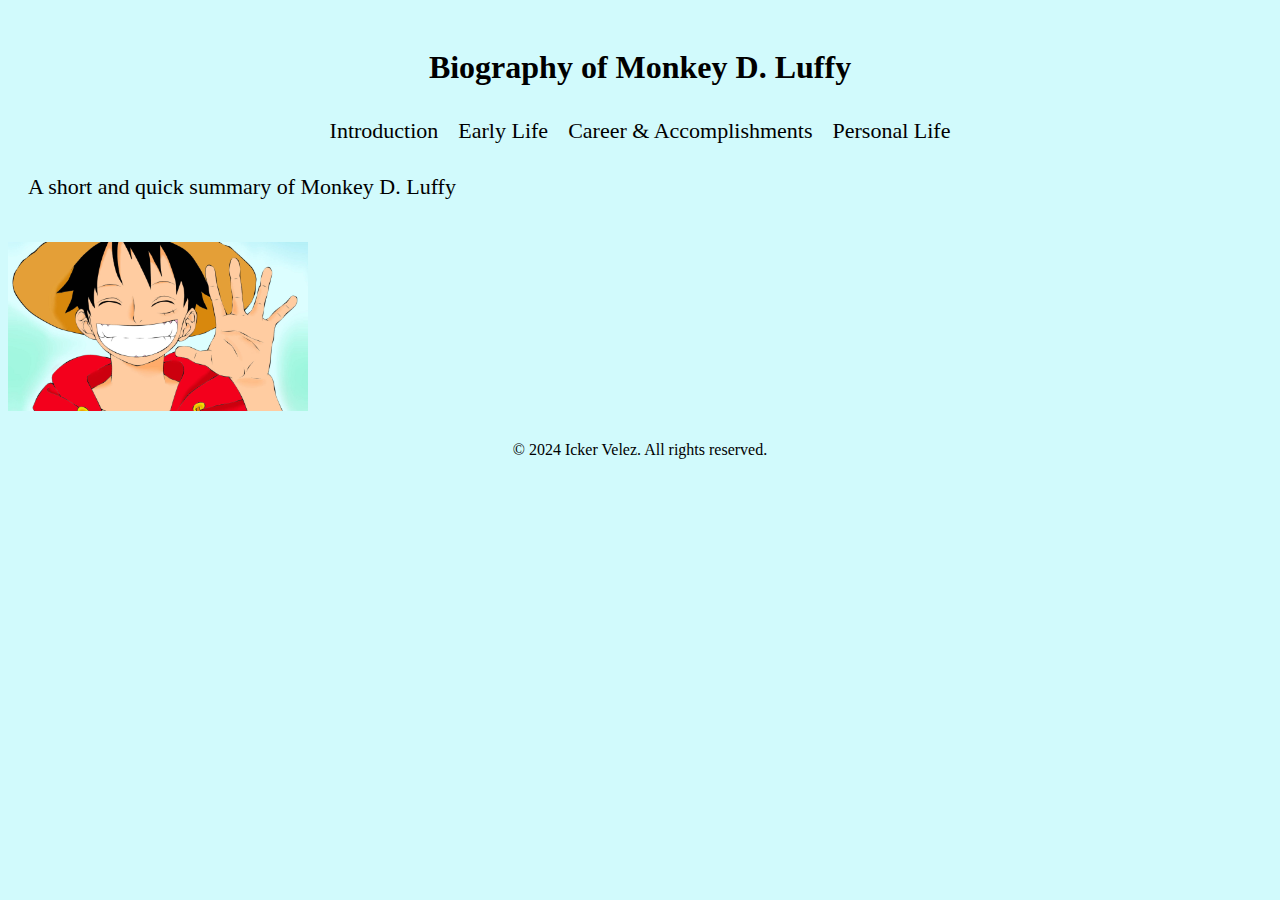
<file: index.html>
<!DOCTYPE html>
<html lang="en">
<head>
    <meta charset="utf-8">
    <meta name="viewport" content="width=device-width, initial-scale=1.0">
    <title>Biography Page</title>
    <link rel="stylesheet" href="styles.css">
</head>
<body>
    <header>
        <h1>Biography of Monkey D. Luffy</h1>
        <nav>
            <ul>
                <li><a href="introduction.html">Introduction</a></li>
                <li><a href="early-life.html">Early Life</a></li>
                <li><a href="career-accomplishments.html">Career & Accomplishments</a></li>
                <li><a href="personal-life.html">Personal Life</a></li>
            </ul>
        </nav>
        <p>A short and quick summary of Monkey D. Luffy</p>
    </header>
    <img src="luffy.jpg" alt="Monkey D. Luffy" width="300">
    <footer>
        <p>&copy; 2024 Icker Velez. All rights reserved.</p>
    </footer>
</body>
</html>
</file>
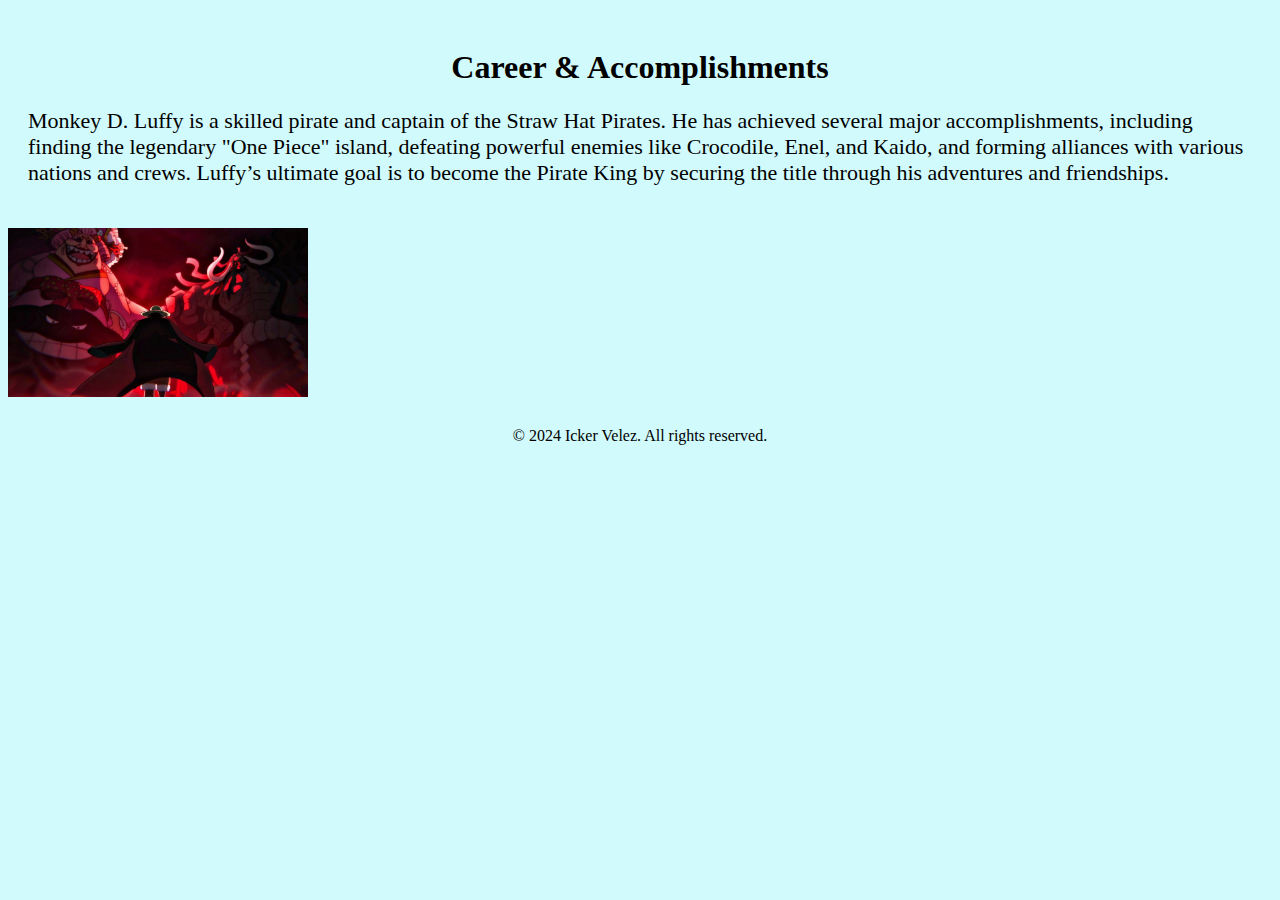
<file: career-accomplishments.html>
<!DOCTYPE html>
<html lang="en">
<head>
    <meta charset="utf-8">
    <meta name="viewport" content="width=device-width, initial-scale=1.0">
<title>Career & Accomplishments</title>
<link rel="stylesheet" href="styles.css">
</head>
<body>
    <header>
        <h1>Career & Accomplishments</h1>
        <p>Monkey D. Luffy is a skilled pirate and captain of the Straw Hat Pirates. He has achieved several major accomplishments, including finding the legendary "One Piece" island, defeating powerful enemies like Crocodile, Enel, and Kaido, and forming alliances with various nations and crews. Luffy’s ultimate goal is to become the Pirate King by securing the title through his adventures and friendships.</p>
        <nav>
        </nav>
    </header>
    <img src="career.jpg" alt="Luffy's Career and Accomplishments" width="300">
<footer>
    <p>&copy; 2024 Icker Velez. All rights reserved.</p>
</footer>
</body>
</html>
</file>
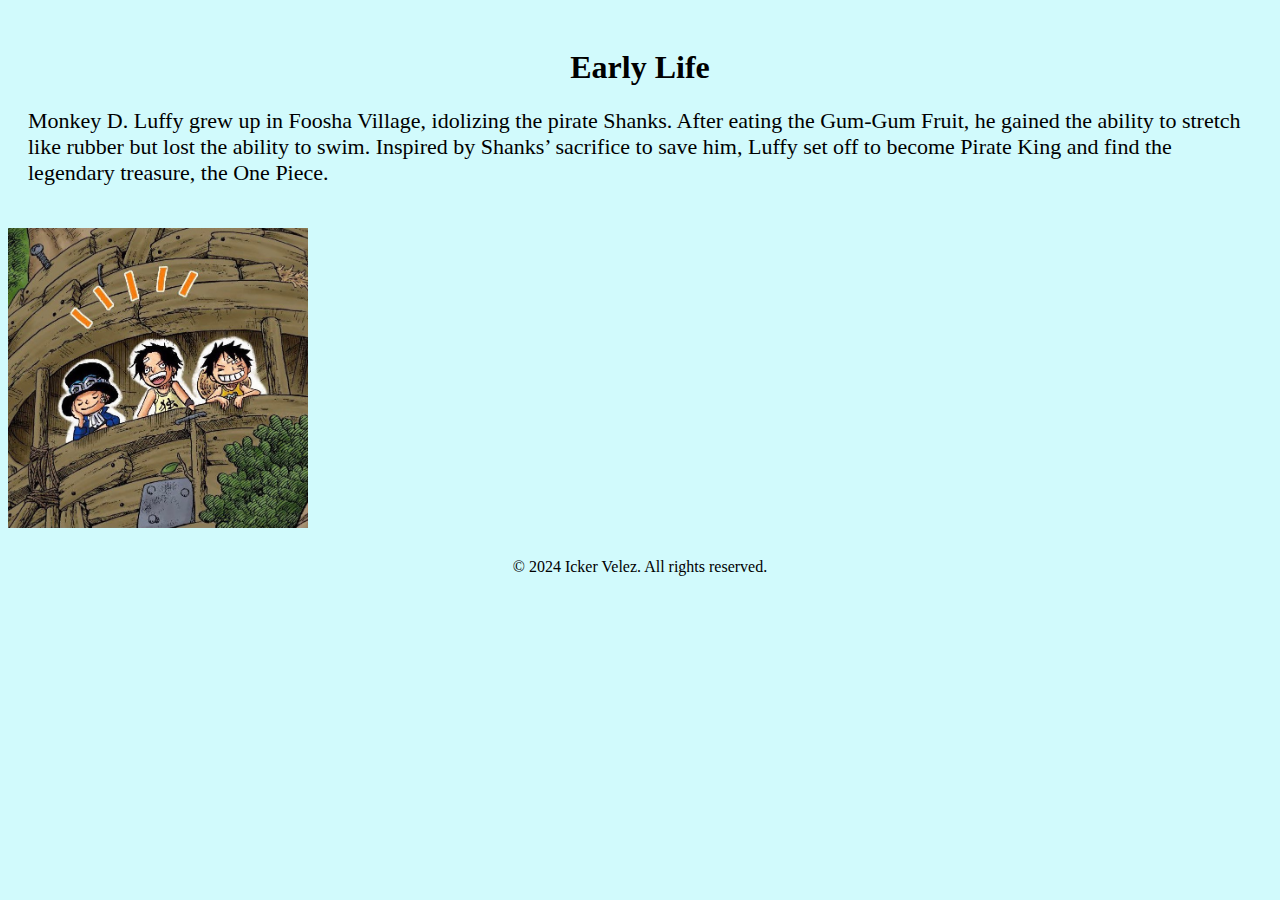
<file: early-life.html>
<!DOCTYPE html>
<html lang="en">
<head>
    <meta charset="utf-8">
    <meta name="viewport" content="width=device-width, initial-scale=1.0">
<title>Introduction</title>
<link rel="stylesheet" href="styles.css">
</head>
<body>
    <header>
    <h1>Early Life</h1>
    <p>Monkey D. Luffy grew up in Foosha Village, idolizing the pirate Shanks. After eating the Gum-Gum Fruit, he gained the ability to stretch like rubber but lost the ability to swim. Inspired by Shanks’ sacrifice to save him, Luffy set off to become Pirate King and find the legendary treasure, the One Piece.</p>
        <nav>
        </nav>
    </header>
    <img src="Earlylife.jpg" alt="Luffy's Early Life"width="300">
<footer>
    <p>&copy; 2024 Icker Velez. All rights reserved.</p>
</footer>
</body>
</html>
</file>
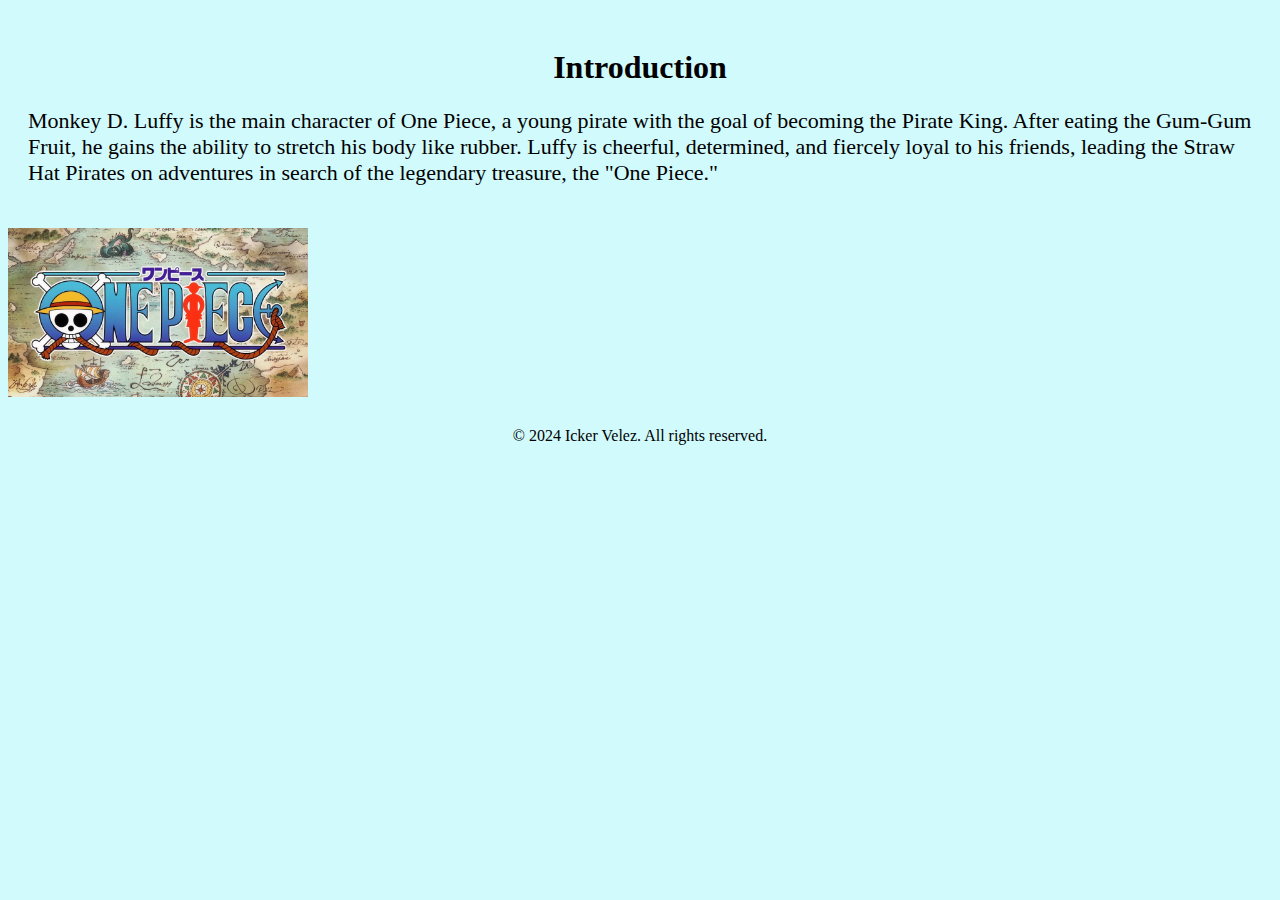
<file: introduction.html>
<!DOCTYPE html>
<html lang="en">
<head>
    <meta charset="utf-8">
    <meta name="viewport" content="width=device-width, initial-scale=1.0">
<title>Introduction</title>
<link rel="stylesheet" href="styles.css">
</head>
<body>
    <header>
        <h1>Introduction </h1>
        <p>Monkey D. Luffy is the main character of One Piece, a young pirate with the goal of becoming the Pirate King. After eating the Gum-Gum Fruit, he gains the ability to stretch his body like rubber. Luffy is cheerful, determined, and fiercely loyal to his friends, leading the Straw Hat Pirates on adventures in search of the legendary treasure, the "One Piece."</p>
        <nav>
        </nav>
    </header>
    <img src="Title.jpg" alt="One Piece" width="300">

<footer>
    <p>&copy; 2024 Icker Velez. All rights reserved.</p>
</footer>
</body>
</html>
</file>
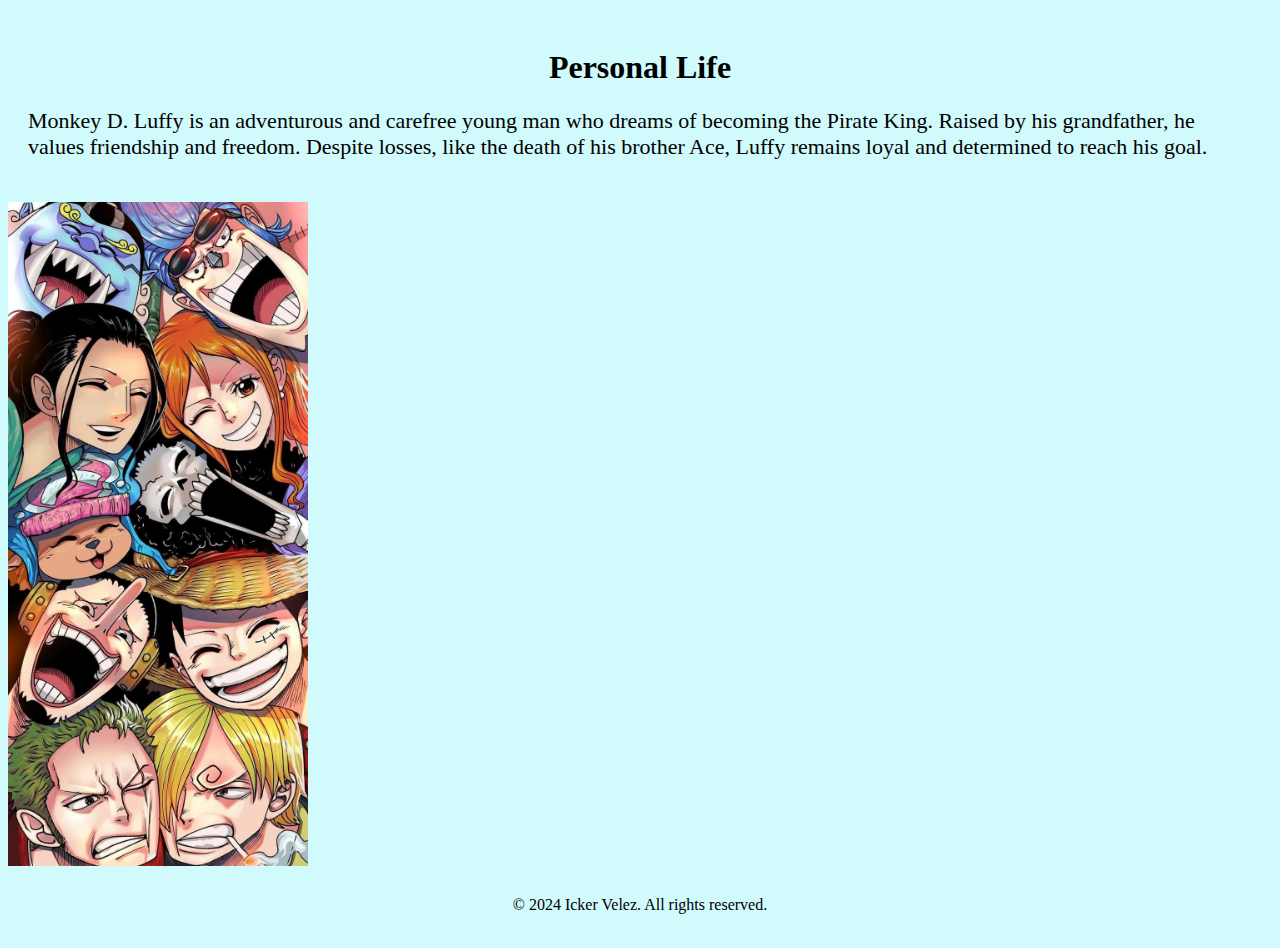
<file: personal-life.html>
<!DOCTYPE html>
<html lang="en">
<head>
    <meta charset="utf-8">
    <meta name="viewport" content="width=device-width, initial-scale=1.0">
<title>Introduction</title>
<link rel="stylesheet" href="styles.css">
</head>
<body>
    <header>
        <h1>Personal Life</h1>
    <p>Monkey D. Luffy is an adventurous and carefree young man who dreams of becoming the Pirate King. Raised by his grandfather, he values friendship and freedom. Despite losses, like the death of his brother Ace, Luffy remains loyal and determined to reach his goal.</p>
        <nav>
        </nav>
    </header>
<img src="Luffycrew.jpg" alt="Luffy's Crew" width="300">
<footer>
    <p>&copy; 2024 Icker Velez. All rights reserved.</p>
</footer>
</body>
</html>
</file>
<file: styles.css>
body {
  background-color: #d1fafc;
  color: black;
  font-family: 'Times New Roman', Times, serif;
}

header {
  text-align: center;
  padding: 20px;
}

header p {
  font-size: 22px;
  margin-top: 20px;
  color: black;
  text-align: left;
}

nav ul {
  display: flex;
  justify-content: center;
  list-style: none;
  padding: 10px 0;
}

nav a {
  text-decoration: none;
  color: black;
  font-size: 22px;
  padding: 5px 10px;
  border-radius: 5px;
}
footer {
  text-align: center;
  padding: 10px;
}
</file>
